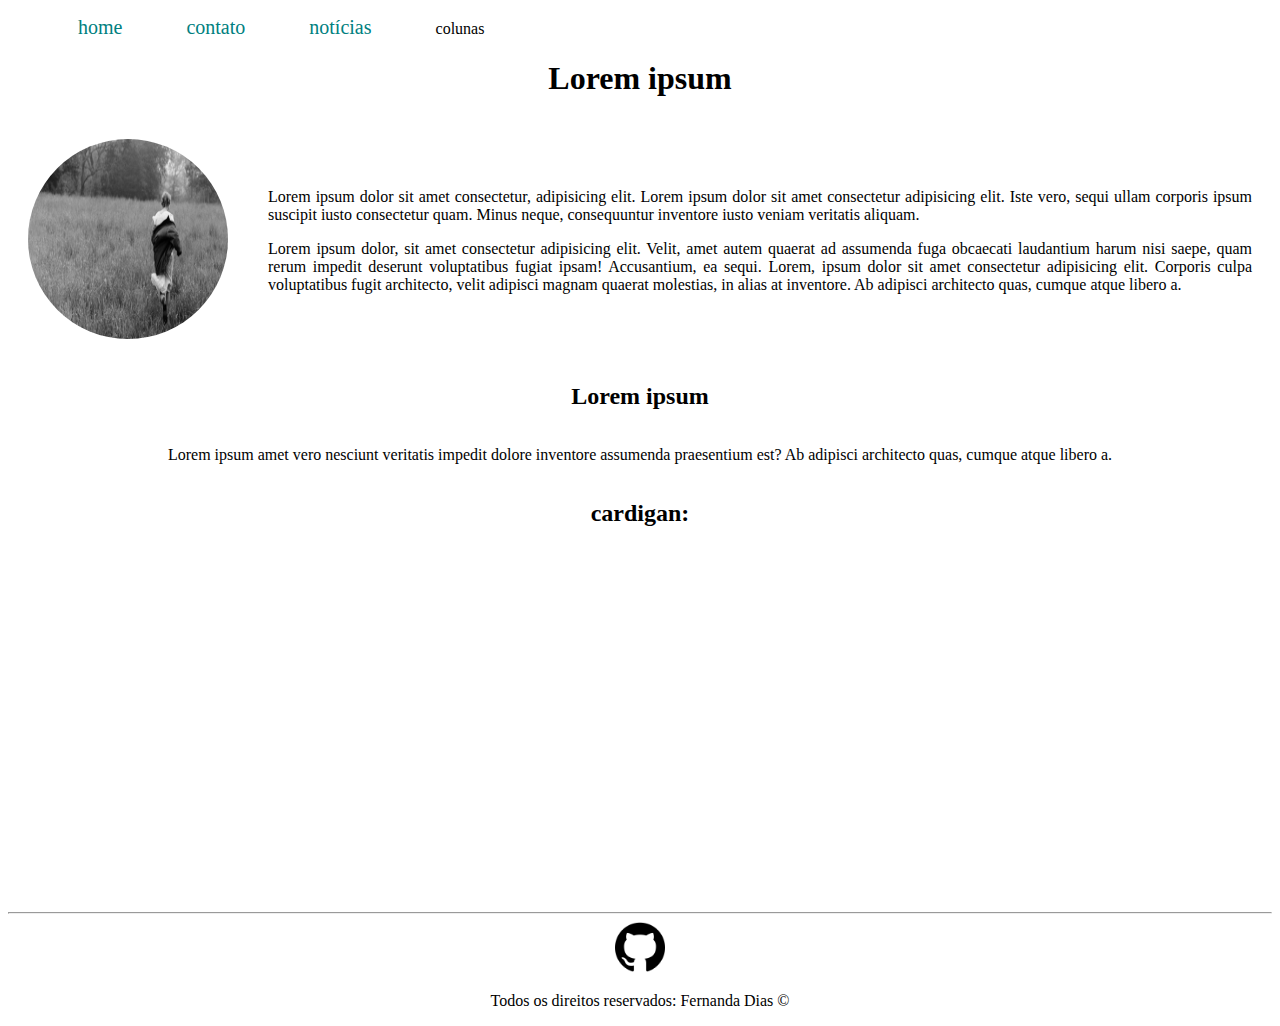
<file: index.html>
<!DOCTYPE html>
<html lang="pt-br">
<head>
    <meta charset="UTF-8">
    <meta name="viewport" content="width=device-width, initial-scale=1.0">
    <title>Lorem ipsum</title>
    <link rel="stylesheet" href="assets/css/style.css">
</head>
<body>
    <ul id="menu">
        <li>
            <a href="index.html">home</a>
        </li>
        <li>
            <a href="contato.html">contato</a>
        </li>
        <li>
            <a href="https://www.google.com/search?q=taylor+swift&sxsrf=ALeKk01cM7kmYU3DW8-yg_j9Pk0s_XRxgQ:1605924559686&source=lnms&tbm=nws&sa=X&ved=2ahUKEwju3amXx5LtAhVmGrkGHbtgBWEQ_AUoAXoECAMQAw&cshid=1605924570557015&biw=1511&bih=631">notícias</a>
        </li>
        <li>colunas</li>
    </ul>

    <h1 class="center">Lorem ipsum</h1>
    <div class="container">

        <div>
            <img class="br-50 wh-200 p-20" src="assets/img/taylor-swift-folklore.png" alt="Foto da cantora americana Taylor Swift">
        </div>

        <div class="p-20 center">
            <p class="justify">
                Lorem ipsum dolor sit amet consectetur, adipisicing elit.
                Lorem ipsum dolor sit amet consectetur adipisicing elit. Iste vero, sequi ullam corporis ipsum suscipit iusto consectetur quam. Minus neque, consequuntur inventore iusto veniam veritatis aliquam.
            </p>
            <p class="justify">
                Lorem ipsum dolor, sit amet consectetur adipisicing elit. Velit, amet autem quaerat ad assumenda fuga obcaecati laudantium harum nisi saepe, quam rerum impedit deserunt voluptatibus fugiat ipsam! Accusantium, ea sequi.
                Lorem, ipsum dolor sit amet consectetur adipisicing elit. Corporis culpa voluptatibus fugit architecto, velit adipisci magnam quaerat molestias, in alias at inventore. Ab adipisci architecto quas, cumque atque libero a.
            </p>
        </div>
    </div>
    
    <h2 class="center">Lorem ipsum</h2>
    
    <div class="container">
    <p class="justify">
        Lorem ipsum amet vero nesciunt veritatis impedit dolore inventore assumenda praesentium est? Ab adipisci architecto quas, cumque atque libero a.
    </p>
    </div>
    
    <h2 class="center">cardigan:</h2>
    <div class="container mb-50">
    <iframe width="560" height="315" src="https://www.youtube.com/embed/K-a8s8OLBSE" frameborder="0" allow="accelerometer; autoplay; clipboard-write; encrypted-media; gyroscope; picture-in-picture" allowfullscreen></iframe>
    </div>
    <hr>
    <footer>
        <div class="container">
            <a href="https://github.com/diasfernanda" target="_blank">
            <img class="tm-social" src="assets/img/logotipo-do-github.png" alt="Logo do Github">
            </a>
        </div>
        <p class="center">
            Todos os direitos reservados: Fernanda Dias &copy
        </p>
    </footer>

</body>
</html>
</file>
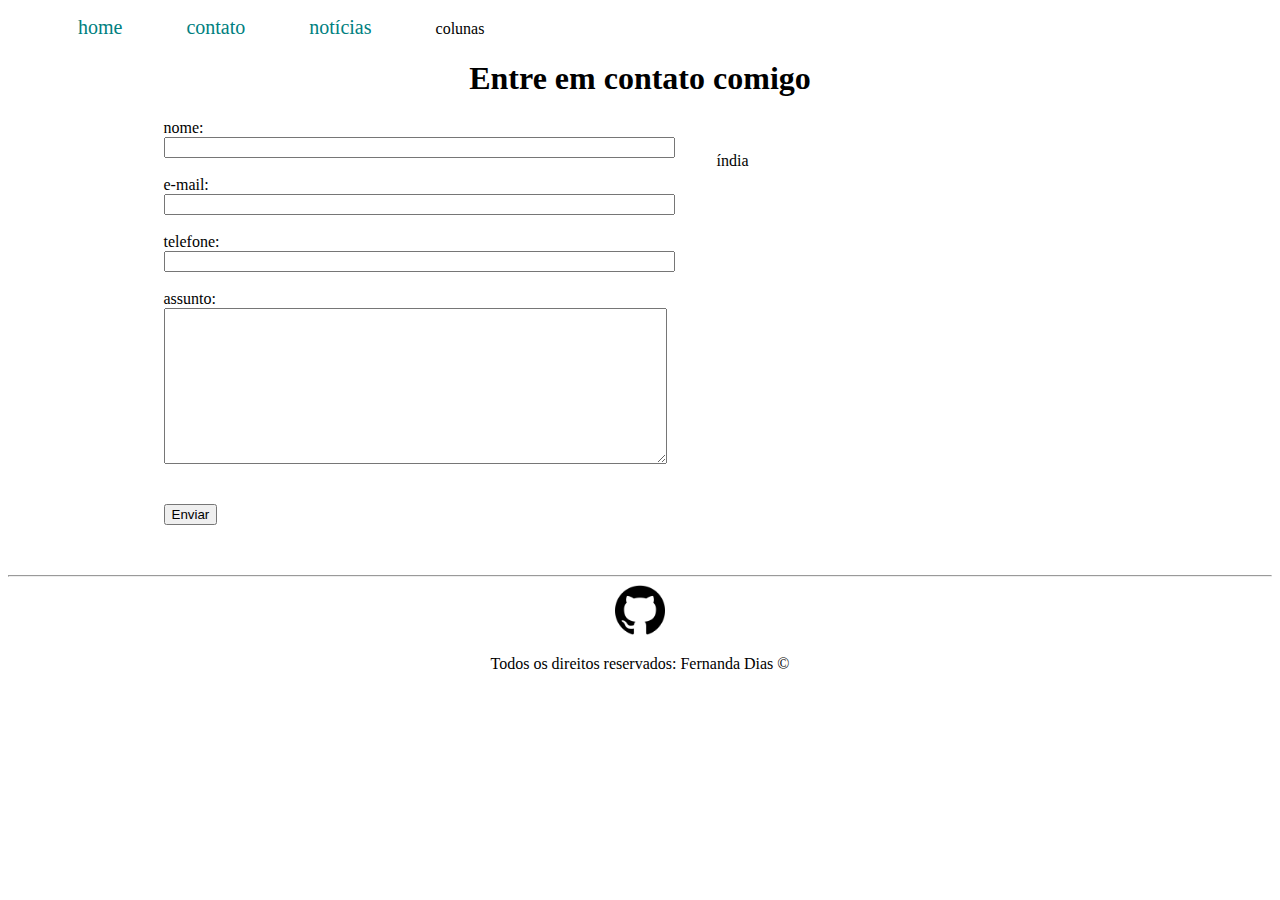
<file: contato.html>
<!DOCTYPE html>
<html lang="pt-br">
<head>
    <meta charset="UTF-8">
    <meta name="viewport" content="width=device-width, initial-scale=1.0">
    <title>contato</title>
    <link rel="stylesheet" href="assets/css/style.css">
</head>
<body>
    <ul id="menu">
        <li> <a href="index.html">home</a></li>
        <li> <a href="contato.html">contato</a></li>
        <li>
            <a href="https://www.google.com/search?q=taylor+swift&sxsrf=ALeKk01cM7kmYU3DW8-yg_j9Pk0s_XRxgQ:1605924559686&source=lnms&tbm=nws&sa=X&ved=2ahUKEwju3amXx5LtAhVmGrkGHbtgBWEQ_AUoAXoECAMQAw&cshid=1605924570557015&biw=1511&bih=631">notícias</a>
        </li>
        <li>colunas</li>
    </ul>
    <h1 class="center">Entre em contato comigo</h1>

    <div class="container mb-50">
        <div>
            <form>
                <label for="nome">nome: </label>
                <br>
                <input type="text" id="nome" onkeyup="validaNome()">
                <div id='txtNome'></div>
                <br>
                <label for="email">e-mail: </label>
                <br>
                <input type="email" id="email" onkeyup="validaEmail()">
                <div id='txtEmail'></div>
                <br>
                <label for="telefone">telefone: </label>
                <br>
                <input type="tel" id="telefone">
                <br>
                <br>
                <label for="assunto">assunto: </label>
                <br>
                <textarea name="assunto" id="assunto" cols="60" rows="10" onkeyup="validaAssunto()"></textarea>
                <div id='txtAssunto'></div>
                <br>
                <br>
                <button onclick="enviar()">Enviar</button>
            </form>
        </div>
        <div class="ml-50">
    <p>índia</p>
    <br>
    <iframe src="https://www.google.com/maps/embed?pb=!1m18!1m12!1m3!1d30710983.209769644!2d64.45235976587381!3d20.01273993518969!2m3!1f0!2f0!3f0!3m2!1i1024!2i768!4f13.1!3m3!1m2!1s0x30635ff06b92b791%3A0xd78c4fa1854213a6!2zw41uZGlh!5e0!3m2!1spt-BR!2sbr!4v1606151611426!5m2!1spt-BR!2sbr" width="400" height="300" frameborder="0" style="border:0;" allowfullscreen="" aria-hidden="false" tabindex="0" onmousemove="mapaZoom()" onmouseout="mapaNormal()" id='mapa'></iframe>
    </div>
</div>
    <hr>
    <footer>
        <div class="container">
            <a href="https://github.com/diasfernanda" target="_blank">
            <img class="tm-social" src="assets/img/logotipo-do-github.png" alt="Logo do Github">
            </a>
        </div>
        <p class="center">
            Todos os direitos reservados: Fernanda Dias &copy
        </p>
    </footer>
    <script src="assets/js/script.js"></script>
</body>
</html>
</file>
<file: assets/css/style.css>
/*Estilos da página index.html*/
.center{
    text-align: center;
}

.justify{
    text-align: justify;
}

.container{
    display: flex;
    flex-flow: row;
    justify-content: center;
    align-items: center;
}

#menu li{
    display: inline;
    padding: 30px;
}

#menu li a{
text-decoration: none;
color: teal;
font-size: 20px;
}

#menu li a:hover{
    color: deeppink;
}

.p-30{
    padding: 30px;
}

.p-20{
    padding: 20px;
}

.br-50{
    border-radius:50%;
}

.wh-200{
    width: 200px;
    height: 200px;
}

.tm-social{
    width: 50px;
    height: 50px;
}

.mb-50{
    margin-bottom: 50px;
}

/*Estilos da página contato.html*/

.ml-50{
    margin-left: 50px;
}
</file>
